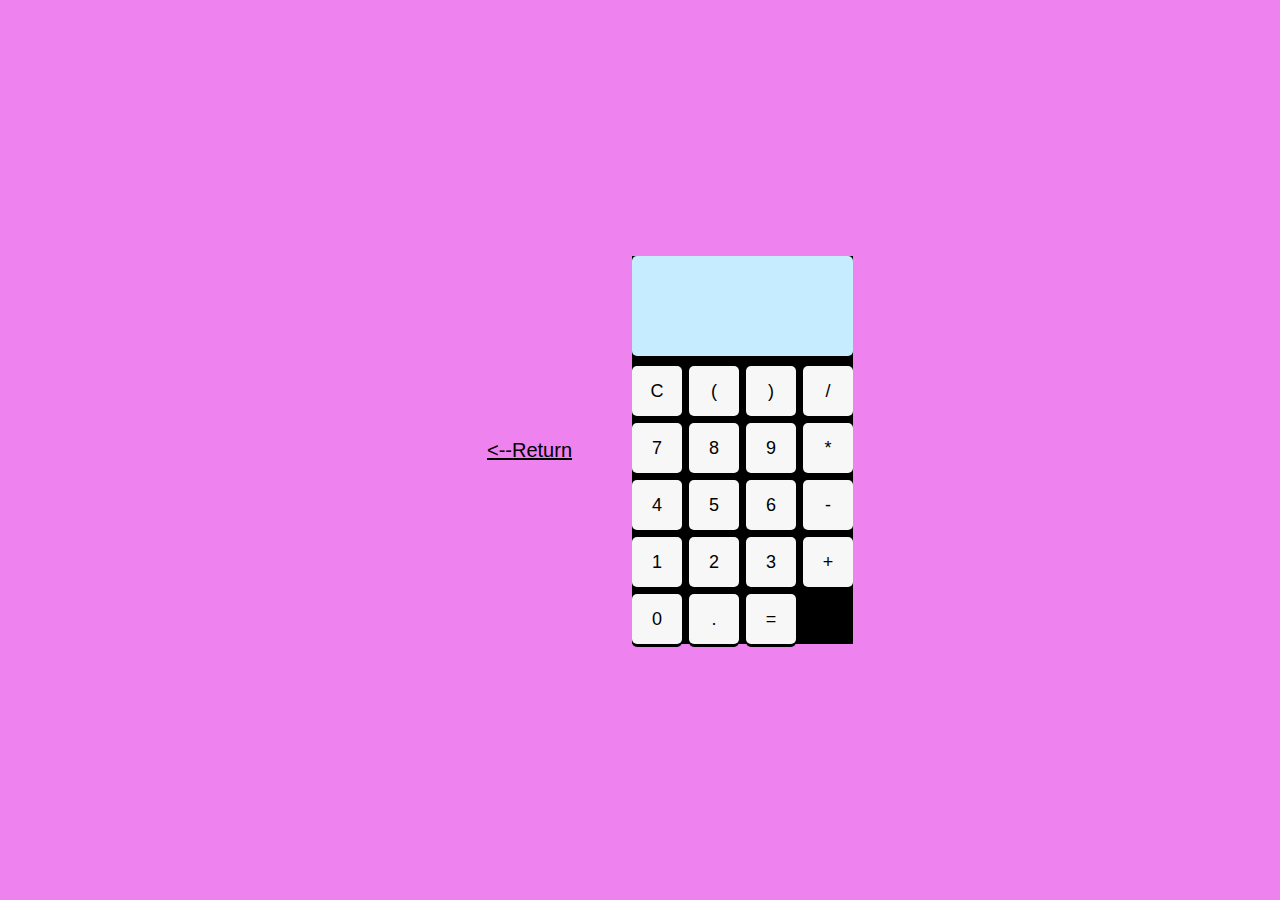
<file: rechner.html>
<!DOCTYPE html>
<html lang="de">
<head>
    <meta charset="UTF-8">
    <meta http-equiv="X-UA-Compatible" content="IE=edge">
    <meta name="viewport" content="width=device-width, initial-scale=1.0">
    <link rel="stylesheet" href=rechner.css >
    <title>Rechner</title>
    <script src="rechner.js" defer ></script>
</head>
<body>
 <a href="index.html" style="color: #000; padding: 60px; font-size: 20px;"><--Return</a>
    <div class="Rechner">
        <div class="Bildchirm">

        </div>
        <div class="Tasten">
            <button >C</button>
            <button >(</button>
            <button >)</button>
            <button >/</button>
            <button >7</button>
            <button >8</button>
            <button >9</button>
            <button >*</button>
            <button >4</button>
            <button >5</button>
            <button >6</button>
            <button >-</button>
            <button >1</button>
            <button >2</button>
            <button >3</button>
            <button >+</button>
            <button >0</button>
            <button >.</button>
            <button >=</button>
        </div>
    </div>
    
</body>
</html>
</file>
